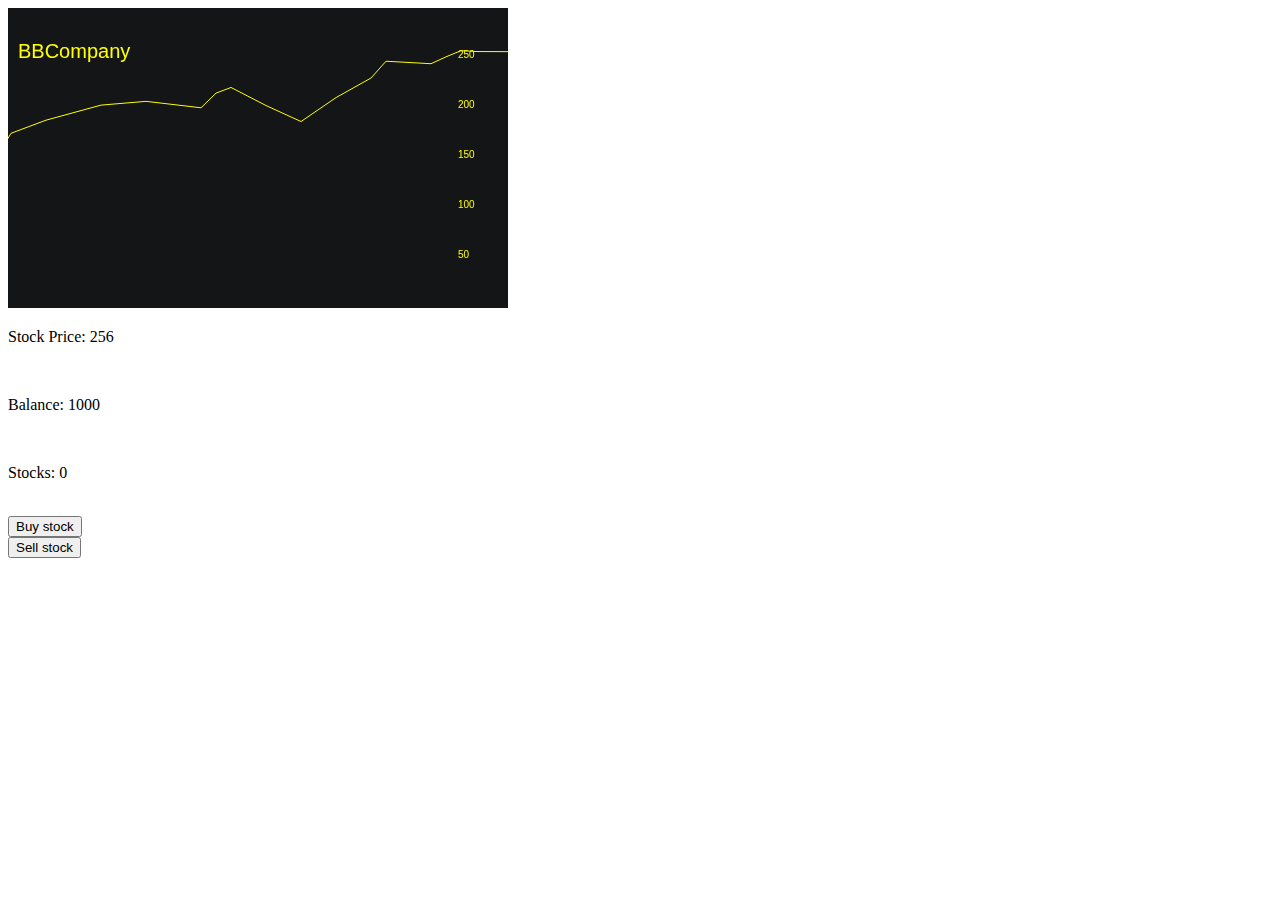
<file: stock.html>
<!DOCTYPE html>
<html>
<head>
	<style>
		#canvas2 {
			border: 1px solid yellow;
			background-color: #141517;
		}
	</style>
</head>
<body>
	<div id = "minigame2" style = "display: none;">
		<canvas id="canvas"></canvas>
		<br>
		<p> Stock Price: <span id = "stock-price">150</span></p>
		<br>
		<p> Balance: <span id = "balance">1000</span></p><br>
		<p> Stocks: <span id = "number-of-stocks">0</span></p><br>
		<button id = "buy">Buy stock</button>
		<br>
		<button id = "sell">Sell stock</button>
	</div>
	<script>
		const canvas = document.getElementById("canvas");
		const ctx = canvas.getContext("2d");
		const stockPrice = document.getElementById("stock-price");
		const Balance = document.getElementById("balance");
		
		let money = 1000;
		let curentPrice = 150;
		let nrStocks = 0;

		//buy/sell
		const buyButton = document.getElementById("buy");
		const sellButton = document.getElementById("sell");

		
			
			document.getElementById("minigame2").style.display = "block";

		buyButton.addEventListener("click", () => {
			if (money > curentPrice){
				money -= curentPrice;
				nrStocks++;
				document.getElementById("number-of-stocks").innerHTML = nrStocks;
				Balance.innerHTML = money;
			}
		});

		sellButton.addEventListener("click", () => {
			if (nrStocks > 0){
				nrStocks--;
				money += curentPrice;
				document.getElementById("number-of-stocks").innerHTML = nrStocks;
				Balance.innerHTML = money;
			}
		});

		// Set the canvas size
		canvas.width = 500;
		canvas.height = 300;

		//creating the stocks
			// Define the stock market simulation parameters
				const numStocks = 30; // Number of stocks to simulate

			// initiating the stock
				let stockPrices = [];
				let stockTimes = [0];
				let newStockPrice;
				let volatility = 4; //less is more
				let luck = 0.5; // more is more

				stockPrices[0] = 150;

				for (let i = 1; i < numStocks; i++) {
					stockTimes.push(stockTimes[i-1] + Math.floor(Math.random() * 5)*10 + 15);
					if (Math.random() < luck){
						newStockPrice = (stockPrices[i-1] - (stockPrices[i-1] * Math.random()/volatility)) % 300;
				 	} else {
						newStockPrice = (stockPrices[i-1] + (stockPrices[i-1] * Math.random()/volatility)) % 300;
					}
					if (newStockPrice < 30)
						newStockPrice = 50;
					stockPrices.push(newStockPrice);
				}

		//drawing the graph
		const getStockPrice = () => {
			let lastStock = 0;
			while (stockTimes[lastStock+1] <= canvas.width){
				lastStock++;
			}
			
				let X = stockTimes[lastStock+1] - stockTimes[lastStock];
			
			//console.log(y);
			if (stockPrices[lastStock+1] > stockPrices[lastStock]){
				let x = stockTimes[lastStock+1] - canvas.width;
				let Y = stockPrices[lastStock+1] - stockPrices[lastStock];
				let y = (Y*(X-x))/X;
				curentPrice = Math.floor(300 - (stockPrices[lastStock] + y));
			} else { 
				let x = stockTimes[lastStock+1] - canvas.width;
				let Y = stockPrices[lastStock+1] - stockPrices[lastStock];
				let y = (Y*x)/X;
				curentPrice = Math.floor(300 - (stockPrices[lastStock+1] - y));
			}
			stockPrice.innerHTML = curentPrice;
			//console.log(lastStock);
		};

		const draw = () => {
			ctx.clearRect(0, 0, canvas.width, canvas.height);

			ctx.fillStyle = '#141517';
  			ctx.fillRect(0, 0, canvas.width, canvas.height);

			  ctx.beginPath();
			for(let index = 0; index < numStocks; index++){
				if(index == 0){
					ctx.strokeStyle = "yellow";
					ctx.moveTo(stockTimes[index],stockPrices[index]);
				} else {
					ctx.lineTo(stockTimes[index],stockPrices[index]);
				}
			};
			ctx.stroke();
			for (let index = 0; index < numStocks; index++){
				stockTimes[index] -= 1;
			}
			ctx.fillStyle = 'yellow';
			ctx.font = "20px Arial";
			ctx.fillText("BBCompany",10,50);
			ctx.font = "10px Arial";
			ctx.fillText("250",450,50);
			ctx.fillText("200",450,100);
			ctx.fillText("150",450,150);
			ctx.fillText("100",450,200);
			ctx.fillText("50",450,250);
			//setting a new price for the stock
			if (stockTimes[1] < 0){
				stockTimes.shift();
				stockPrices.shift();
				if (Math.random() < luck){
						newStockPrice = (stockPrices[numStocks-2] - (stockPrices[numStocks-2] * Math.random()/volatility) + 20) % 290;
				} else {
						newStockPrice = (stockPrices[numStocks-2] + (stockPrices[numStocks-2] * Math.random()/volatility) + 20) % 290;
				}
				if (newStockPrice < 30)
					newStockPrice = 50;
				stockTimes.push(stockTimes[numStocks-2] + Math.floor(Math.random() * 5)*10 + 10);
				stockPrices.push(newStockPrice);
			}
			getStockPrice();
		};
		
		setInterval(draw, 50);
		
	</script>
</body>
</html>
</file>
